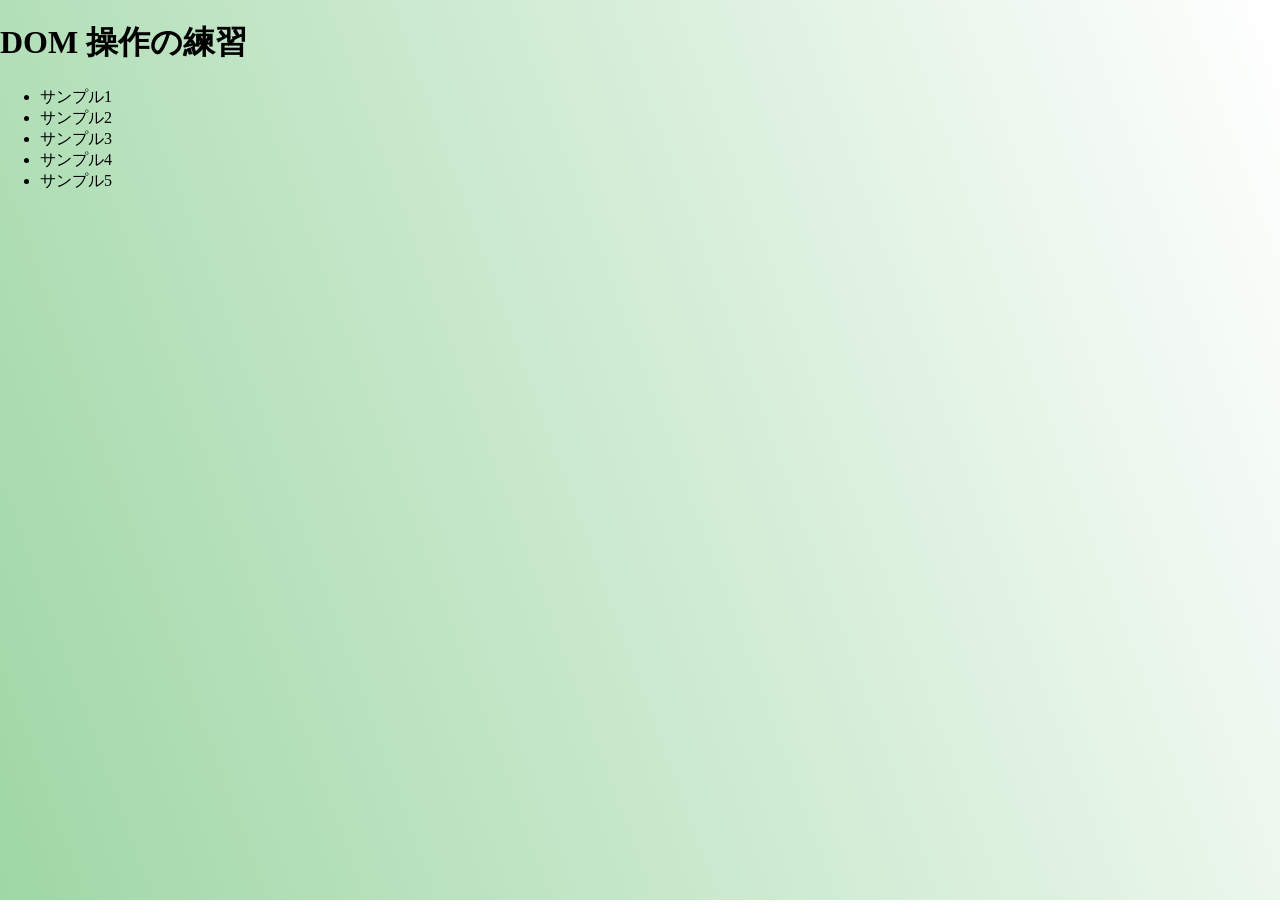
<file: sample.html>
<!DOCTYPE html>
<html lang="ja">
<head>
    <meta charset="UTF-8">
    <meta name="viewport" content="width=device-width, initial-scale=1.0">
    <title>サンプルコード</title>
    <link rel="stylesheet" href="static/style.css">
</head>
<body>
    <div class="wrapper">
        <h1>DOM 操作の練習</h1>
        <div id="main" class="content">
            <ul class="unordered-list">
                <li class="data list1">サンプル1</li>
                <li class="data list2">サンプル2</li>
                <li class="data list3">サンプル3</li>
                <li class="data list4 blue">サンプル4</li>
                <li class="data list5">サンプル5</li>
            </ul>
        </div>
    </div>
    <script src="static/js/script.js">
    const content = document.getElementById("main");
    console.log("getElementById", content);
    </script>
</body>
</html>
</file>
<file: static/style.css>
html{
    height: 100%;
}

.background-image {
    width: 100%;
    height: 100%;
    object-fit: cover;
    position: absolute;
    top: 0;
    left: 0;
    z-index: -1;
    filter: invert(1);
    opacity: 0.02;
}
body {
    background:linear-gradient(70deg, rgba(15, 155, 32, 0.4), rgba(255, 255, 255, 0.4));
    background-attachment: fixed;
    min-height: 100%;
    margin: 0;
}

input {
    display: none;
    font-size: 10px;
}

#header {
    width: 100%;
    display: flex;
    justify-content: flex-end;
    padding-left: 0;
}


.logo-wrapper {
    margin-left: 1%;
    flex-grow: 1;
}

.logo {
    display: flex;
    margin: 1% 2%;
    min-width: 314px;
}

.logo-str {
    display: block;
    margin-top:45px;
    margin-left: 5px;
}

.reload {
    cursor: pointer;
    width: fit-content;
    padding: 1% 5%;
    border: 1px solid #000;
    background-color: #fff;
    border-radius: 20px;
    position: relative;
    left: 2vw;
}

.reload:hover{
    opacity: 0.5;
}

.level-wrapper {
    width: 70%;
    display: flex;
    flex-direction: column;
    align-items: center;
}

.level-options {
    display: flex;
    justify-content: space-around;
    flex-flow: row wrap;
}

.level-heading {
    text-align: center;
    width: 50%;
}

.level_btn {
    background-color: rgba(15,155,32,0.26);
    border: 1px solid #0f9b20;
    padding: 1em 2em;
    margin-bottom: 1%;
    margin-left: 1%;
    flex-basis: 30%;
    box-sizing: border-box;
    cursor: pointer;
    text-align: center;
    min-width: 242px;
}

.active-level {
    background-color: #7eee3e;
    color: #fff;
}

#info {
    margin: 25vh auto;
}

.panel-container {
    display: flex;
    width: 70%;
    height: 60vh;
    min-width: 400px;
    position: relative;
    margin: 0 auto;
}

.panel-container-play {
    display: grid;
    grid-template-columns: repeat(5, 1fr);
    grid-template-rows: repeat(4, 1fr);
    gap: 10px;
    justify-items: center;
    align-items: center;
    margin: 0 auto;
}

.untyped {
    color: #000;
    font-size: 1.35em;
    font-weight: bold;
}

.typed {
    color: #ccc;
    font-size: 1.2em;
}

.panel {
    background: #6cf;
    color: #222;
    border-radius: 50%;
    font-size: 1em;
    width: 100px;
    height: 100px;
    display: flex;
    align-items: center;
    justify-content: center;
    font-weight: bold;
    box-shadow: 0 2px 8px #4448;
    margin-left: 5%;
}

.faded {
    opacity: 0.4;
    transform: scale(0.8);
}
.active {
    background: #ffd700;
    box-shadow: 0 0 14px #ffd700, 0 2px 8px #4448;
}

.active span:last-child{
    color: #d33;
}

.game__info {
    display: flex;
    justify-content: space-around;
    border: 2px solid #000;
    width: 80%;
    min-width: 768px;
    padding: 2% 1%;
    margin: 0 auto;
}

.game__info *{
    margin-top: 0;
    margin-bottom: 0;
}

#results  {
    display: none;
    justify-content: center;
    align-items: center;
    margin: 0 auto;
    min-width: 485px;
    width: 40%;
    border-bottom: thick double rgba(255, 0, 0, 0.7) ;
}

.result {
    margin-left: 5%;
    display: block;
    margin-bottom: 1%;
}
</file>
